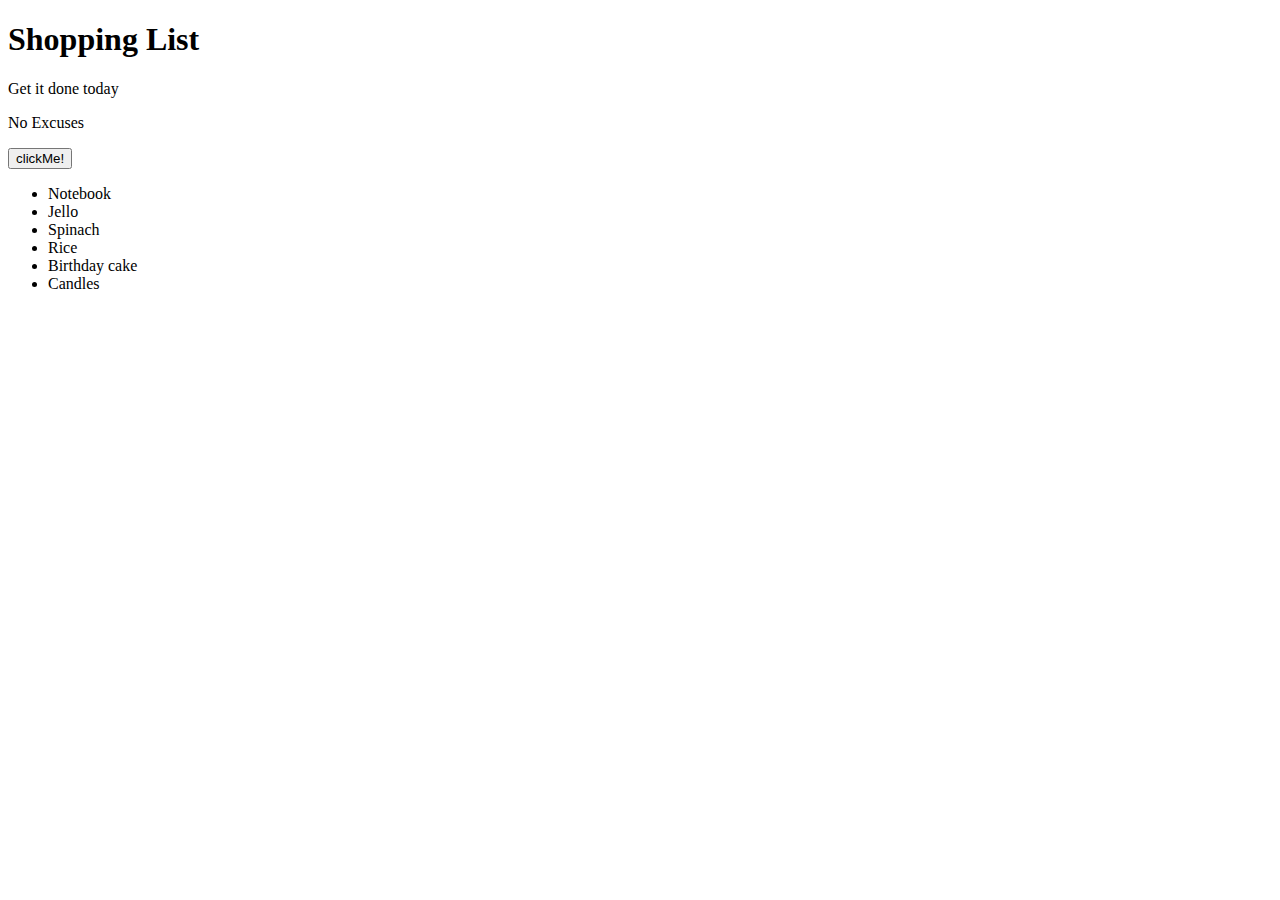
<file: 07-dom-manipulation/index.html>
<!DOCTYPE html>
<html lang="en">
<head>
    <meta charset="UTF-8">
    <meta name="viewport" content="width=device-width, initial-scale=1.0">
    <meta http-equiv="X-UA-Compatible" content="ie=edge">
    <title>Javascript + DOM</title>
    <link rel="css" type="text/css" href="style.css">
</head>
<body>
    <h1>Shopping List</h1>
    <p id="first">Get it done today</p>
    <p class="second">No Excuses</p>
    <button>clickMe!</button>
    <ul>
        <li random="23">Notebook</li>
        <li>Jello</li>
        <li>Spinach</li>
        <li>Rice</li>
        <li>Birthday cake</li>
        <li>Candles</li>
    </ul>
    <script type="text/javascript" src="script.js"></script>
</body>
</html>
</file>
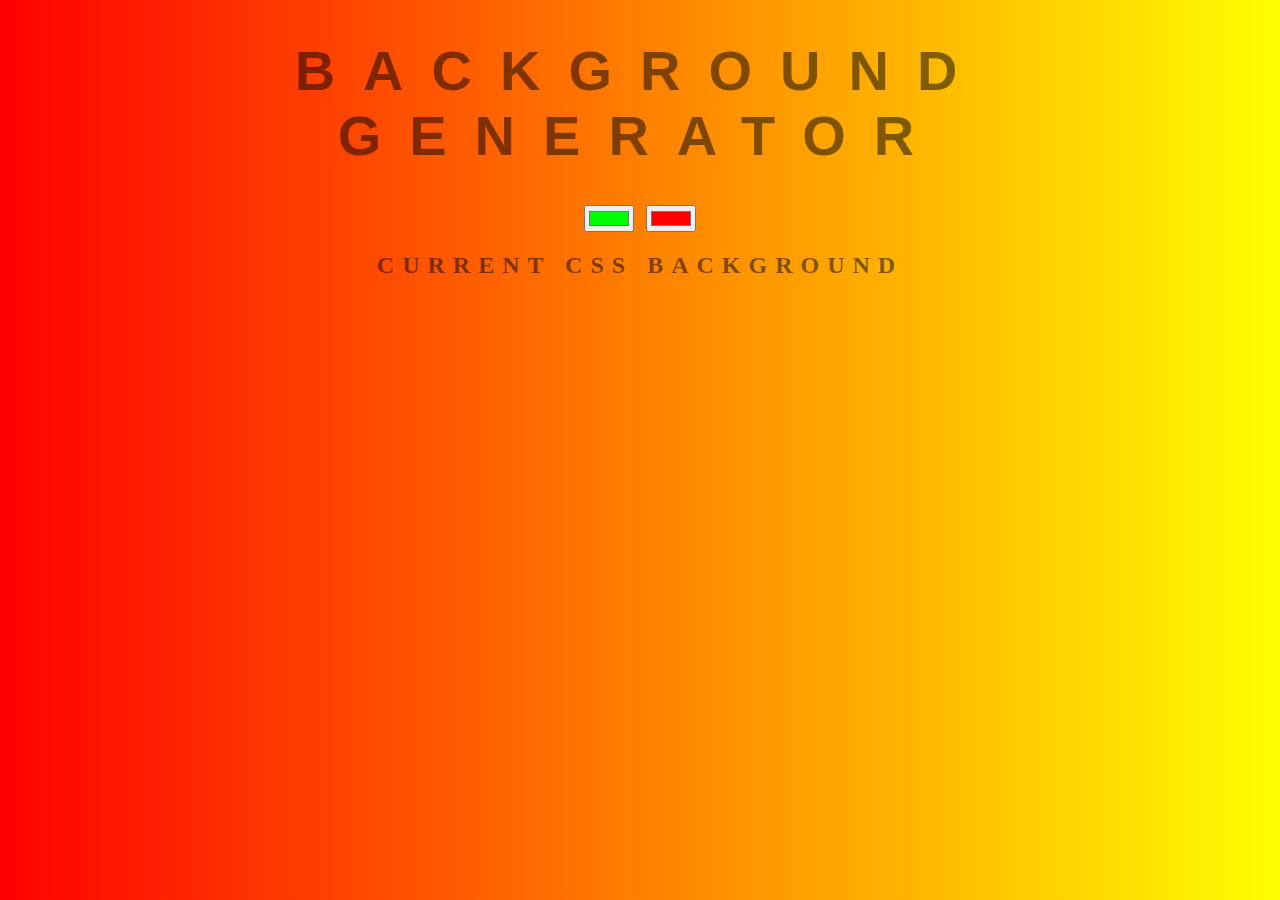
<file: 07-dom-manipulation/background-generator/index.html>
<!DOCTYPE html>
<html>
<head>
	<title>Gradient Background</title>
	<link rel="stylesheet" type="text/css" href="style.css">
</head>
<body id="gradient">
	<h1>Background Generator</h1>
	<input class="color1" type="color" name="color1" value="#00ff00">
	<input class="color2" type="color" name="color2" value="#ff0000">
	<h2>Current CSS Background</h2>
	<h3></h3>
	<script type="text/javascript" src="script.js"></script>
</body>
</html>
</file>
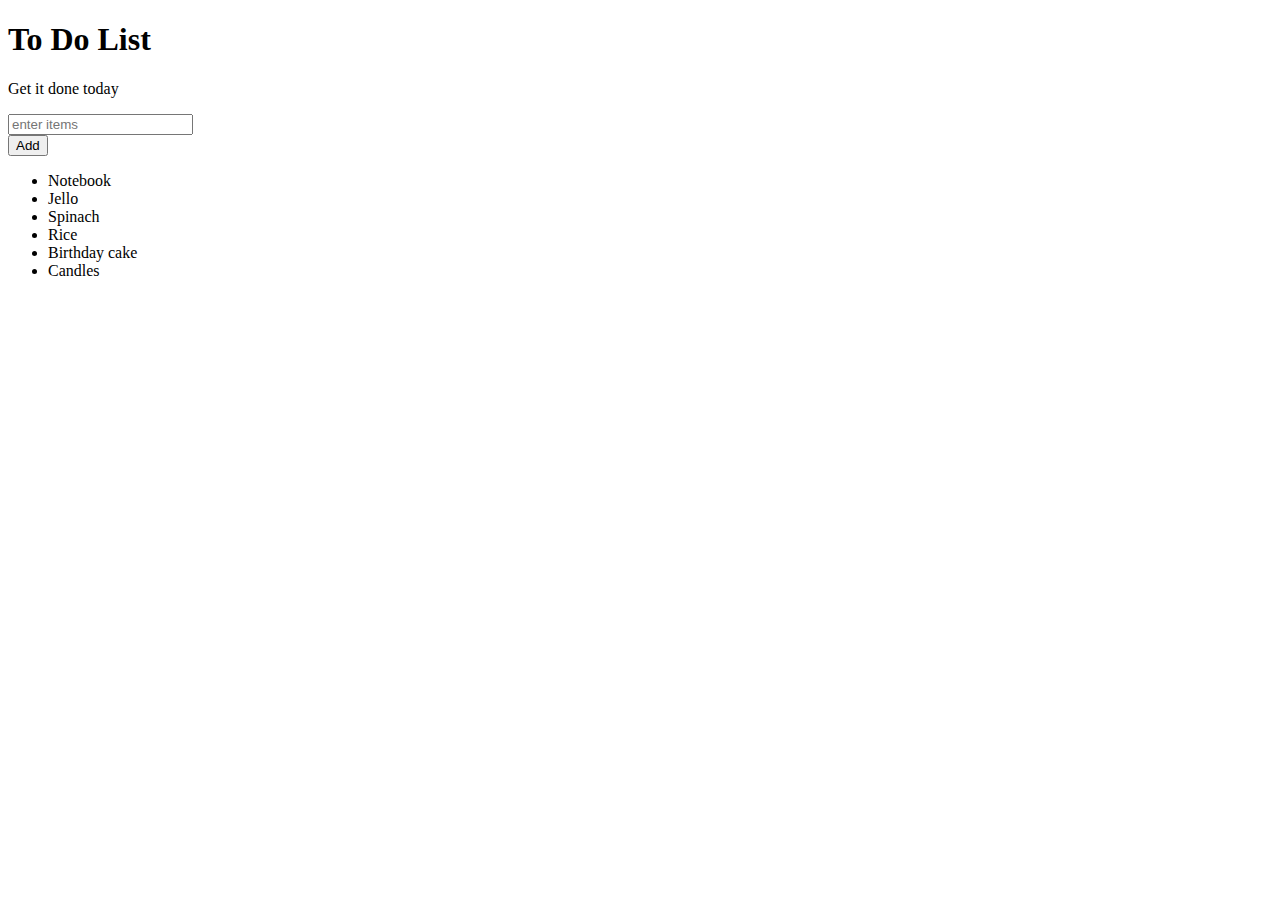
<file: 07-dom-manipulation/to-do-list/index.html>
<!DOCTYPE html>
<html lang="en">
<head>
    <meta charset="UTF-8">
    <meta name="viewport" content="width=device-width, initial-scale=1.0">
    <meta http-equiv="X-UA-Compatible" content="ie=edge">
    <title>Javascript + DOM</title>
    <link rel="css" type="text/css" href="style.css">
</head>
<body>
    <h1>To Do List</h1>
    <p id="first">Get it done today</p>
    <input id="uInputs"type="text" placeholder="enter items"><br>
    <button id="enter">Add</button>
    <ul>
        <li random="23">Notebook</li>
        <li>Jello</li>
        <li>Spinach</li>
        <li>Rice</li>
        <li>Birthday cake</li>
        <li>Candles</li>
    </ul>
    <script type="text/javascript" src="script.js"></script>
</body>
</html>
</file>
<file: 07-dom-manipulation/background-generator/style.css>
body {
	font: 'Raleway', sans-serif;
    color: rgba(0,0,0,.5);
    text-align: center;
    text-transform: uppercase;
    letter-spacing: .5em;
    top: 15%;
	background: linear-gradient(to right, red , yellow); /* Standard syntax */
}

h1 {
    font: 600 3.5em 'Raleway', sans-serif;
    color: rgba(0,0,0,.5);
    text-align: center;
    /* text-transform: uppercase; */
    letter-spacing: .5em;
    width: 100%;
}

h3 {
	font: 900 1em 'Raleway', sans-serif;
    color: rgba(0,0,0,.5);
    text-align: center;
    text-transform: none;
    letter-spacing: 0.01em;

}
</file>
